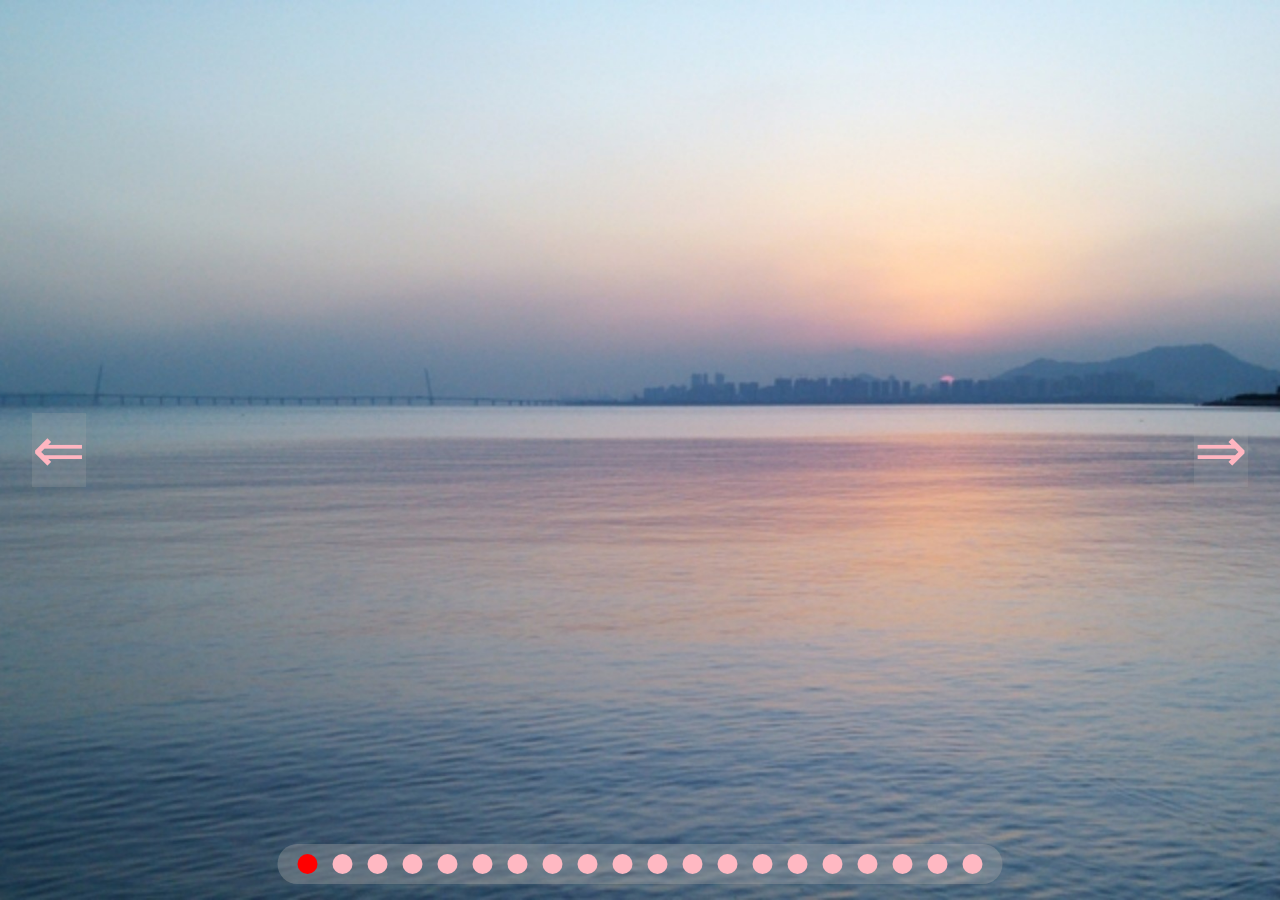
<file: index.html>
<!doctype html>
<html lang="en">
  <head>
    <meta charset="UTF-8" />
    <meta name="viewport" content="width=device-width, initial-scale=1.0" />
    <title>Image Carousel</title>
    <link href="./css/styles.css" rel="stylesheet">
    <script src="./script/runcarousel.js" defer></script>
  </head>
  <body>
    <header>
    </header>
    <main>
      <section aria-label="Best Photos">
        <div class="carousel">
          <button class="carousel-button carousel-button--prev">&#8656</button>
          <button class="carousel-button carousel-button--next">&#8658</button>
          <ul class="slides-container">
            <li class="slide">
              <img src="./assets/images/slide-01.jpg">
            </li>
            <li class="slide">
              <img src="./assets/images/slide-02.jpg">
            </li>
            <li class="slide">
              <img src="./assets/images/slide-03.jpg">
            </li>
            <li class="slide">
              <img src="./assets/images/slide-04.jpg">
            </li>
            <li class="slide">
              <img src="./assets/images/slide-05.jpg">
            </li>
            <li class="slide">
              <img src="./assets/images/slide-06.jpg">
            </li>
            <li class="slide">
              <img src="./assets/images/slide-07.jpg">
            </li>
            <li class="slide">
              <img src="./assets/images/slide-08.jpg">
            </li>
            <li class="slide">
              <img src="./assets/images/slide-09.jpg">
            </li>
            <li class="slide">
              <img src="./assets/images/slide-10.jpg">
            </li>
            <li class="slide">
              <img src="./assets/images/slide-11.jpg">
            </li>
            <li class="slide">
              <img src="./assets/images/slide-12.jpg">
            </li>
            <li class="slide">
              <img src="./assets/images/slide-13.jpg">
            </li>
            <li class="slide">
              <img src="./assets/images/slide-14.jpg">
            </li>
            <li class="slide">
              <img src="./assets/images/slide-15.jpg">
            </li>
            <li class="slide">
              <img src="./assets/images/slide-16.jpg">
            </li>
            <li class="slide">
              <img src="./assets/images/slide-17.jpg">
            </li>
            <li class="slide">
              <img src="./assets/images/slide-18.jpg">
            </li>
            <li class="slide">
              <img src="./assets/images/slide-19.jpg">
            </li>
            <li class="slide">
              <img src="./assets/images/slide-20.jpg">
            </li>
          </ul>
          <div class="carousel-nav"></div>
        </div>
      </section>
    </main>
    <footer>
    </footer>
  </body>
</html>
</file>
<file: css/styles.css>
*, *::before, *::after{
    margin: 0;
    padding: 0;
    box-sizing: border-box;
}

.carousel{
    height: 100vh;
    width: 100vw;
    position: absolute;
}

.slide{
    position: absolute;
    inset: 0;
    opacity:0;
    transition: 1000ms opacity ease-out;
}

.slide > img{
    margin: 0;
    display: block;
    height: 100%;
    width: 100%;
    object-fit: cover;
    object-position: center;
}
.slide.slide-active{
    opacity: 1;
}

.carousel >ul{
    padding: 0;
    margin: 0;
    list-style: none;
}
li{
    margin:0;
    padding:0;
}

.carousel-button{
    font-size: 4rem;
    position: absolute;
    background: transparent;
    top: 50%;
    transform: translateY(-50%);
    border: none;
    z-index: 2;
    cursor: pointer;
    color: lightpink;
    background-color: rgba(169, 169, 169,0.2);
}

.carousel-button--prev{
    left: 2rem;
}

.carousel-button--next{
    right: 2rem;
}

.carousel-nav{
    position:absolute;
    bottom: 1rem;
    display: flex; 
    justify-content: center;
    align-items: center;
    width: fit-content;
    left: 50%;
    transform: translateX(-50%);
    gap:15px;
    z-index: 2;
    background-color: rgba(169, 169, 169,0.35);
    padding-inline: 20px;
    border-radius: 25px;
}

.carousel-nav--button{
    background-color: hsl(351, 100%, 86%); 
    height: 20px;
    width: 20px;
    margin: 10px 0px;
    border: none;
    border-radius: 50%;
    cursor: pointer;

}

.carousel-nav--button.slide-active{
    background-color: red;

}
</file>
